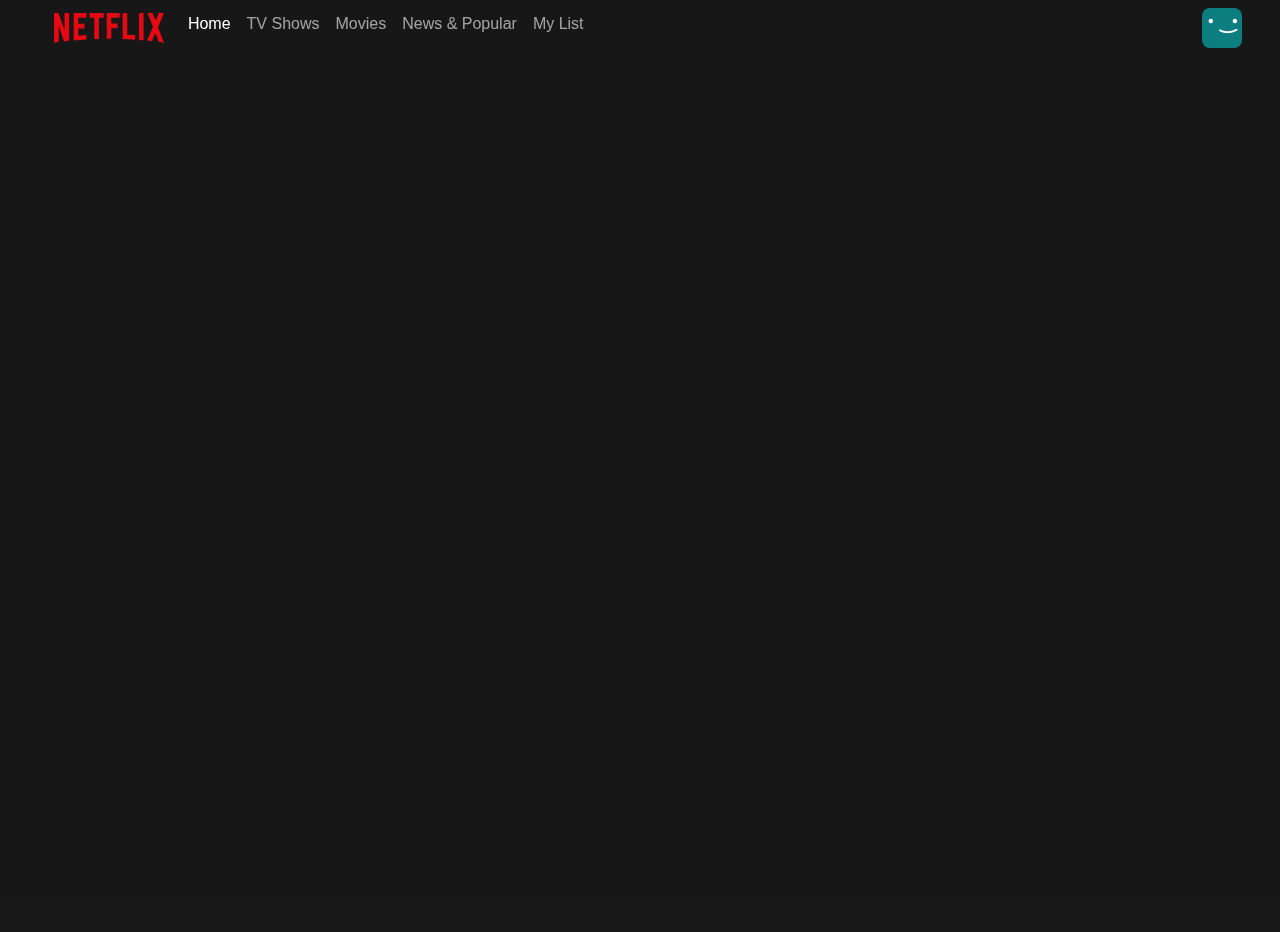
<file: index.html>
<!DOCTYPE html>
<html lang="en">
<head>
    <meta charset="UTF-8">
    <meta name="viewport" content="width=device-width, initial-scale=1.0">
    <title>Netflix Clone - Revised Version</title>
    <link rel="stylesheet" href="./CSS/index.css">
    <!-- Font Awesome CDN Link -->
    <link rel="stylesheet" href="https://cdnjs.cloudflare.com/ajax/libs/font-awesome/6.4.2/css/all.min.css" integrity="sha512-z3gLpd7yknf1YoNbCzqRKc4qyor8gaKU1qmn+CShxbuBusANI9QpRohGBreCFkKxLhei6S9CQXFEbbKuqLg0DA==" crossorigin="anonymous" referrerpolicy="no-referrer" />
    <!-- Favicon -->
    <link rel="shortcut icon" href="./Images/logo_small.png" type="image/x-icon">
</head>
<body>
    <!-- Header Section -->

    <header>
        <div class="navbar container">
            <div class="left_navbar">
                <a class="large_logo" href="./index.html"><svg class="logo" viewBox="0 0 111 30" fill="rgb(229, 9, 20)" style="color: aqua;" data-uia="netflix-logo" class="svg-icon svg-icon-netflix-logo" aria-hidden="true" focusable="false"><g style="color: aqua;" id="netflix-logo"><path d="M105.06233,14.2806261 L110.999156,30 C109.249227,29.7497422 107.500234,29.4366857 105.718437,29.1554972 L102.374168,20.4686475 L98.9371075,28.4375293 C97.2499766,28.1563408 95.5928391,28.061674 93.9057081,27.8432843 L99.9372012,14.0931671 L94.4680851,-5.68434189e-14 L99.5313525,-5.68434189e-14 L102.593495,7.87421502 L105.874965,-5.68434189e-14 L110.999156,-5.68434189e-14 L105.06233,14.2806261 Z M90.4686475,-5.68434189e-14 L85.8749649,-5.68434189e-14 L85.8749649,27.2499766 C87.3746368,27.3437061 88.9371075,27.4055675 90.4686475,27.5930265 L90.4686475,-5.68434189e-14 Z M81.9055207,26.93692 C77.7186241,26.6557316 73.5307901,26.4064111 69.250164,26.3117443 L69.250164,-5.68434189e-14 L73.9366389,-5.68434189e-14 L73.9366389,21.8745899 C76.6248008,21.9373887 79.3120255,22.1557784 81.9055207,22.2804387 L81.9055207,26.93692 Z M64.2496954,10.6561065 L64.2496954,15.3435186 L57.8442216,15.3435186 L57.8442216,25.9996251 L53.2186709,25.9996251 L53.2186709,-5.68434189e-14 L66.3436123,-5.68434189e-14 L66.3436123,4.68741213 L57.8442216,4.68741213 L57.8442216,10.6561065 L64.2496954,10.6561065 Z M45.3435186,4.68741213 L45.3435186,26.2498828 C43.7810479,26.2498828 42.1876465,26.2498828 40.6561065,26.3117443 L40.6561065,4.68741213 L35.8121661,4.68741213 L35.8121661,-5.68434189e-14 L50.2183897,-5.68434189e-14 L50.2183897,4.68741213 L45.3435186,4.68741213 Z M30.749836,15.5928391 C28.687787,15.5928391 26.2498828,15.5928391 24.4999531,15.6875059 L24.4999531,22.6562939 C27.2499766,22.4678976 30,22.2495079 32.7809542,22.1557784 L32.7809542,26.6557316 L19.812541,27.6876933 L19.812541,-5.68434189e-14 L32.7809542,-5.68434189e-14 L32.7809542,4.68741213 L24.4999531,4.68741213 L24.4999531,10.9991564 C26.3126816,10.9991564 29.0936358,10.9054269 30.749836,10.9054269 L30.749836,15.5928391 Z M4.78114163,12.9684132 L4.78114163,29.3429562 C3.09401069,29.5313525 1.59340144,29.7497422 0,30 L0,-5.68434189e-14 L4.4690224,-5.68434189e-14 L10.562377,17.0315868 L10.562377,-5.68434189e-14 L15.2497891,-5.68434189e-14 L15.2497891,28.061674 C13.5935889,28.3437998 11.906458,28.4375293 10.1246602,28.6868498 L4.78114163,12.9684132 Z" id="Fill-14"></path></g></svg></a>
                <a class="small_logo" href="./index.html"><img src="./Images/logo_small.png" alt=""></a>
                <ul class="desktop_navbar_list">
                    <li class="navbar_link active_link"><a href="./index.html">Home</a></li>
                    <li class="navbar_link"><a href="#">TV Shows</a></li>
                    <li class="navbar_link"><a href="#">Movies</a></li>
                    <li class="navbar_link"><a href="#">News & Popular</a></li>
                    <li class="navbar_link"><a href="#">My List</a></li>
                </ul>
                <div class="small_devices_navbar">
                    <h3 class="heading">Menu</h3>
                    <ul class="tablet_mobile_navbar_list">
                        <li class="navbar_link active_link"><i class="fa-solid fa-house"></i><a href="./index.html">Home</a></li>
                        <li class="navbar_link"><i class="fa-solid fa-clapperboard"></i><a href="#">TV Shows</a></li>
                        <li class="navbar_link"><i class="fa-solid fa-film"></i><a href="#">Movies</a></li>
                        <li class="navbar_link"><i class="fa-solid fa-arrow-trend-up"></i><a href="#">New & Popular</a></li>
                        <li class="navbar_link"><i class="fa-solid fa-list"></i><a href="#">My List</a></li>
                        <li class="navbar_link"><i class="fa-solid fa-bell"></i><a href="#">Notifications</a></li>
                    </ul>
                </div>
            </div>
            <div class="right_navbar">
                <i class="navbar_link search_icon fa-solid fa-magnifying-glass"></i>
                <i class="navbar_link bell_icon fa-solid fa-bell"></i>
                <img src="./Images/user_avatar.png" class="navbar_link user_avatar" alt="User Avatar">
            </div>
        </div>
    </header>

    <!-- Header Section -->

    <!-- Banner Section -->
    <section class="banner">
        <div class="overlay"></div>
    </section>

    <!-- Banner Section -->

    <!-- Movie Categories Section -->

    <section class="movie_categories_section">
        
    </section>

    <!-- Movie Categories Section -->

    <!-- Scripts -->
    <script src="./JavaScript/index.js" defer></script>
    <script src="./JavaScript/carousel.js" defer></script>
</body>
</html>
</file>
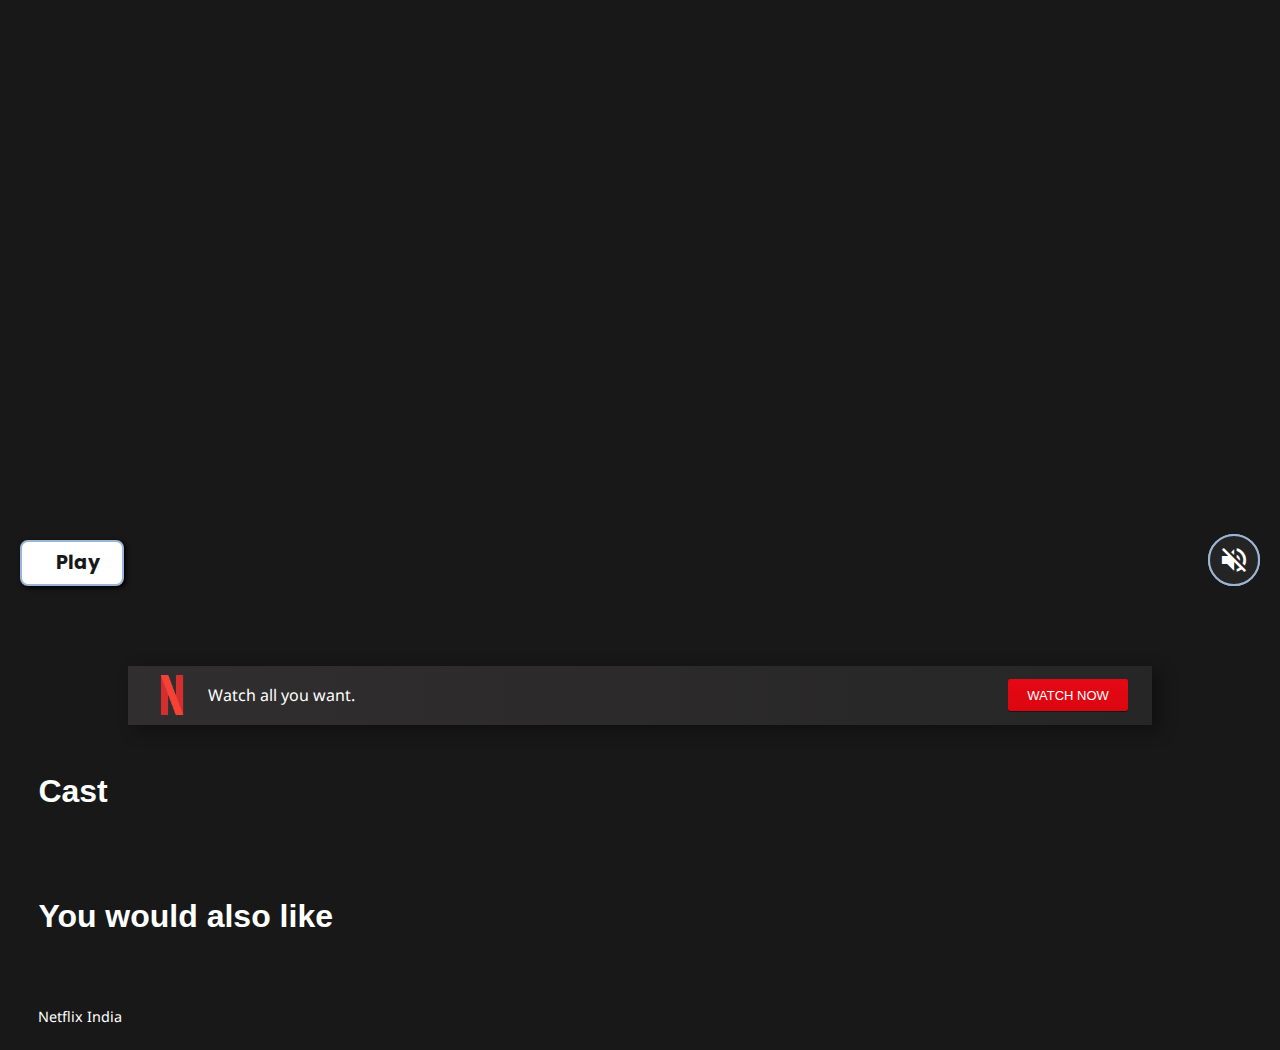
<file: HTML/movie_details.html>
<!DOCTYPE html>
<html lang="en">

<head>
    <meta charset="UTF-8">
    <meta name="viewport" content="width=device-width, initial-scale=1.0">
    <title>Movie Details</title>
    <link rel="stylesheet" href="../CSS/movie_details.css">
    <!-- Font Awesome CDN Link -->
    <link rel="stylesheet" href="https://cdnjs.cloudflare.com/ajax/libs/font-awesome/6.4.2/css/all.min.css"
        integrity="sha512-z3gLpd7yknf1YoNbCzqRKc4qyor8gaKU1qmn+CShxbuBusANI9QpRohGBreCFkKxLhei6S9CQXFEbbKuqLg0DA=="
        crossorigin="anonymous" referrerpolicy="no-referrer" />
    <!-- Google Icons Link -->
    <link href="https://fonts.googleapis.com/icon?family=Material+Icons" rel="stylesheet">
    <!-- Favicon -->
    <link rel="shortcut icon" href="../Images/logo_small.png" type="image/x-icon">
</head>

<body>
    <!-- Video Container -->

    <div class="video_container">
        <div class="video">
            <div id="player"></div>
            <div class="iframe_overlay"></div>
            <div class="iframe_bottom_overlay"></div>
            <div class="buttons">
                <button class="play"><i class="playBtn fa-solid fa-play"></i> Play</button>
                <div class="volume_buttons">
                    <span class="unmute material-icons">
                        volume_up
                    </span>
                    <span class="mute material-icons">
                        volume_off
                    </span>
                </div>
            </div>
        </div>
    </div>

    <!-- Video Container -->

    <!-- Watch Now Container -->

    <div class="watch_now_section">
        <div class="watch_now">
            <img src="../Images/logo_small.png" alt="">
            <div class="netflix_details">
                <span>Watch all you want.</span>
                <a href="./video_player.html"><button class="watch">WATCH NOW</button></a>
            </div>
        </div>
    </div>

    <!-- Watch Now Container -->

    <!-- Movie Details Section -->

    <section class="movie_details_section">

    </section>

    <!-- Movie Details Section -->

    <!-- Cast Details -->

    <section class="cast_section">
        <div class="cast_container container">
            <h2 class="cast_heading">Cast</h2>
            <div class="cast">
                
            </div>
        </div>
    </section>

    <!-- Cast Details -->

    <!-- You may also like Section -->
    <section class="similar_movies_section">
        <div class="similar_movies_container container">
            <h2 class="heading">You would also like</h2>
            <div class="similar_movies">

            </div>
        </div>
    </section>

    <!-- Footer Section -->
    <footer class="container">
        <p>Netflix India</p>
    </footer>
    <!-- Footer Section -->

    <!-- Script -->
    <script type="module" src="../JavaScript/movie_details.js" defer></script>
    <script src="../JavaScript/youtubeIframeApi.js" defer></script>
</body>

</html>
</file>
<file: CSS/index.css>
/* Imports */
@import url('https://fonts.googleapis.com/css2?family=Bebas+Neue&family=Noto+Sans&family=Poppins&display=swap');
/* Resetting the Default CSS Styles */
* {
    padding: 0;
    margin: 0;
    box-sizing: border-box;
    font-family: 'Bebas Neue', sans-serif;
}

/* Body */

body {
    background-color: #181818;
}

/* Body */

/* Header */

header {
    position: fixed;
    top: 0;
    left: 0;
    width: 100%;
    padding: .8rem 0rem .8rem 1rem;
    z-index: 100;
    transition: all .5s ease;
}

.navbar {
    display: flex;
    justify-content: space-between;
    align-items: center;
    color: #fff;
}

.navbar .left_navbar, 
.navbar .right_navbar {
    display: flex;
}

.navbar .left_navbar .logo {
    max-width: 110px;
    width: 100%;
    cursor: pointer;
}

.navbar .left_navbar .small_logo {
    display: none;
}

.navbar .desktop_navbar_list {
    display: flex;
    margin-left: 1.5rem;
    margin-top: .1rem;
}

.navbar .small_devices_navbar {
    display: none;
}

.desktop_navbar_list .navbar_link {
    list-style: none;
    margin-right: 1rem;
    opacity: .6;
    cursor: pointer;
}

.desktop_navbar_list .navbar_link a {
    text-decoration: none;
    color: #fff;
    font-family: 'Segoe UI', Tahoma, Geneva, Verdana, sans-serif;
}

.desktop_navbar_list .navbar_link.active_link {
    opacity: 1;
}

.desktop_navbar_list .navbar_link:hover {
    opacity: 1;
}

.right_navbar {
    align-items: center;
}

.right_navbar .user_avatar {
    max-width: 40px;
    border-radius: 8px;
    margin-top: -5px;
}

.right_navbar .navbar_link {
    margin-left: 1.5rem;
    cursor: pointer;
}

/* Header */

/* Banner Section */

.banner {
    display: flex;
    background-size: cover;
    background-repeat: no-repeat;
    background-position: center;
    height: 100vh;
    min-height: 100vh;
    max-width: 100%;
    position: relative;
    z-index: -1;
    color: #fff;
    width: 100%;
}

.banner::before {
    content: "";
    position: absolute;
    left: 0;
    top: 0;
    /* width: 69.5%; */
    width: 100%;
    height: 100%;
    background: linear-gradient(265deg, transparent, #181818, #181818);
    background: linear-gradient(250deg, transparent, transparent, #181818, #181818);
    z-index: -1;
}

.banner::after {
    content: "";
    position: absolute;
    left: 0;
    bottom: 0px;
    width: 100%;
    height: 200px;
    height: 26.1%;
    background: linear-gradient(180deg, transparent, #181818);
    z-index: -1;
}

.overlay {
    position: absolute;
    top: 0;
    left: 0;
    background-color: #181818;
    opacity: .3;
    height: 100%;
    width: 100%;
}

.banner .banner_container {
    z-index: 1;
    margin-top: 12rem;
    padding-left: 4rem;
}

.banner .banner_container .netflix_tag {
    display: flex;
    align-items: center;
    margin-left: -.3rem;
}

.banner .banner_container .netflix_tag img {
    width: 25px;
    height: 25px;
}

.banner .banner_container .netflix_tag p {
    letter-spacing: 7px;
    margin-left: .3rem;
    font-size: .8rem;
    color: #a3a3a3;
    font-weight: bold;
    font-family: 'Poppins', sans-serif;
}

.banner .banner_container .movie_name {
    font-family: Helvetica, Arial, sans-serif;
    margin-top: 2rem;
    font-size: 1.5rem;
}

.banner .banner_container .movie_other_details {
    display: flex;
    column-gap: .5rem;
    margin-top: 1.5rem;
}

.banner .banner_container .movie_other_details .movie_release_year,
.banner .banner_container .movie_other_details .movie_category {
    font-family: 'Poppins', sans-serif;
    font-size: .9rem;
    position: relative;
    padding-right: .7rem;
    color: #a3a3a3;
}

.banner .banner_container .movie_other_details .movie_release_year::after {
    content: "";
    position: absolute;
    right: 0;
    top: 0;
    width: 2px;
    height: 90%;
    line-height: 0.95rem;
    background-color: #a3a3a3;

}

.banner .banner_container .movie_description {
    margin-top: 1.5rem;
    max-width: 500px;
    width: 100%;
    font-family: 'Segoe UI', Tahoma, Geneva, Verdana, sans-serif;
    font-weight: 400;
}

/* Banner Section */

/* Movie Categories Container */

.movie_categories_section {
    margin: 2rem 0rem;
}

.movie_categories_section .movie_container {
    margin-bottom: 0rem;
    position: relative;
}

.movie_categories_section .movie_container .prev_button, 
.movie_categories_section .movie_container .next_button {
    position: absolute;
    font-size: 1.3rem;
    color: rgb(229, 9, 20);
    cursor: pointer;
    height: 55%;
    width: 80px;
    padding-top: 80px;
    z-index: 2;
}

.movie_categories_section .movie_container .prev_button {
    top: calc(9%);
    left: -1.4%;
    display: none;
}

.movie_categories_section .movie_container .next_button {
    right: -1.4%;
    top: calc(9%);
    text-align: right;
}

.category_heading {
    font-family: 'Segoe UI', Tahoma, Geneva, Verdana, sans-serif;
    color: #fff;
    font-weight: 400;
    padding-left: .3rem;
    font-size: 1.3rem;
    position: absolute;
    top: -10px;
    width: 100%;
    cursor: pointer;
}

.category_heading .explore {
    font-family: 'Segoe UI', Tahoma, Geneva, Verdana, sans-serif;
    font-size: 1rem;
    margin-left: 1.3rem;
    visibility: hidden;
    transition: all .3s ease;
}

.category_heading:hover .explore {
    visibility: visible;
}

.category_heading .explore i {
    margin-left: .3rem;
    font-size: .8rem;
}

.movies_list {
    display: flex;
    align-items: center;
    margin-top: .7rem;
    overflow-x: auto;
    overflow-y: hidden;
    scroll-behavior: smooth;
    padding: 2rem 0rem 5rem .8rem;

    /* Hide scrollbar for IE, Edge and Firefox */
    -ms-overflow-style: none;  /* IE and Edge */
    scrollbar-width: none;  /* Firefox */
}

/* Hide scrollbar for Chrome, Safari and Opera */
.movies_list::-webkit-scrollbar {
    display: none;
}

.movie_item {
    transition: all .3s ease;
    position: relative;
    cursor: pointer;
    margin-left: .5rem;
    box-shadow: 2px 2px 5px #181818;
    transition: all .5s cubic-bezier(0.185, 0.135, 0.25, 1);
}

.movie_item:hover {
    z-index: 10;
    scale: 1.1;
} 

.movie_item:hover .movie_image {
    border-radius: 10px 10px 0 0;
}

.movie_item:hover .extra {
    display: block;
    border-radius: 0 0 20px 20px;
}

.movie_item:first-child {
    margin-left: 0;
}

.movies_list .movie_image {
    width: 299px;
    cursor: pointer;
    transition: all .4s ease;
}

.movies_list .movie_name {
    font-family: 'Segoe UI', Tahoma, Geneva, Verdana, sans-serif;
    text-align: center;
    color: #fff;
    padding: 0rem .5rem;
}

.movie_item .extra {
    display: none;
    transition: all .3s ease;
    width: 299px;
    background-color: #292727;
    color: #fff;
    position: absolute;
    bottom: -60px;
    padding: .9rem .7rem;
    z-index: 2;
}

.movie_item .extra i {
    font-size: 1.2rem;
    border-radius: 50%;
    border: 2px solid #9eb4d6;
    padding: .55rem .60rem;
    margin-right: .5rem;
    transition: all .3s ease;
}

.movie_item .extra i:hover {
    background-color: #464040;
}

.movie_item .extra .buttons {
    display: flex;
    justify-content: space-between;
}

.movie_item .extra .buttons .left_btns .like,
.movie_item .extra .buttons .left_btns .wishlist {
    position: relative;
}

.movie_item .extra .buttons .right_btns a {
    color: #fff;
}

.movie_item .extra .buttons .right_btns .more_details {
    margin-right: 0;
    position: relative;
}

.movie_item .extra .buttons .left_btns .like::after,
.movie_item .extra .buttons .left_btns .wishlist::after,
.movie_item .extra .buttons .right_btns .more_details::after {
    position: absolute;
    bottom: -29px;
    left: -15px;
    background-color: #000;
    border-color: #fff;
    color: #fff;
    width: max-content;
    height: 18px;
    line-height: 18px;
    padding: .1rem .3rem;
    font-size: .7rem;
    font-family: system-ui, -apple-system, BlinkMacSystemFont, 'Segoe UI', Roboto, Oxygen, Ubuntu, Cantarell, 'Open Sans', 'Helvetica Neue', sans-serif;
    font-weight: normal;
    text-align: center;
    visibility: hidden;
}

.movie_item .extra .buttons .left_btns .like::after {
    content: 'Like';
    bottom: -29px;
    left: 2px;
    padding: .1rem .5rem;
}

.movie_item .extra .buttons .left_btns .wishlist::after {
    content: 'Wishlist';
    bottom: -29px;
    left: -7px;
    padding: .1rem .5rem;
}

.movie_item .extra .buttons .right_btns .more_details::after {
    content: 'More Details';
}

.movie_item .extra .buttons .left_btns .like:hover::after,
.movie_item .extra .buttons .left_btns .wishlist:hover::after,
.movie_item .extra .buttons .right_btns .more_details:hover::after {
    visibility: visible;
}

.movie_data {
    margin-top: .8rem;
    padding: 0rem .25rem;
}

.movie_data *, .movie_genres * {
    font-family: 'Segoe UI', Tahoma, Geneva, Verdana, sans-serif;
}

.movie_data .match {
    color: rgb(102, 187, 106);
    font-size: .90rem;
}

.movie_data .age_limit_box, .movie_data .hd {
    border: 1px solid #9eb4d6;
    width: fit-content;
    display: inline-block;
    margin-left: .3rem;
    padding: .1rem;
    font-size: .7rem;
}

.movie_data .duration {
    font-size: .90rem;
    margin-left: .4rem;
}

.movie_genres {
    display: flex;
    column-gap: 1.4rem;
    flex-wrap: wrap;
    font-size: .90rem;
    margin-top: .5rem;
    padding: 0rem .25rem;
    list-style-type: none;
}

.movie_genres li {
    position: relative;
}

.movie_genres li:nth-child(2)::before,
.movie_genres li:nth-child(3)::before {
    content: '\2022';
    position: absolute;
    left: -10px;
    top: 0.5px;
    color: #9eb4d6;
}

/* Movie Categories Container */


/* Media Queries */

/* Max Width : 1000px */
@media screen and (max-width : 1000px) {
    /* Header Section */
    .navbar .desktop_navbar_list {
        display: none;
    }

    .navbar .small_devices_navbar {
        display: inline;
        position: relative;
    }    

    .navbar .heading {
        font-family: 'Segoe UI', Tahoma, Geneva, Verdana, sans-serif;
        margin-left: 1.5rem;
        font-size: 1.2rem;
        padding: .1rem .3rem .3rem .3rem;
        cursor: pointer;
    }

    .navbar .heading:hover {
        background-color: #302d2d;
        border-radius: .5rem;
    }

    .small_devices_navbar .tablet_mobile_navbar_list {
        display: flex;
        flex-direction: column;
        position: absolute;
        background: #302d2d;
        width: max-content;
        transition: all .3s ease-out;
        top: 55px;
        max-height: 0px;
        overflow: hidden;
        padding: 0rem .4rem;
    }

    .tablet_mobile_navbar_list.show {
        max-height: 260px;
        padding: .4rem;
    }

    .tablet_mobile_navbar_list .navbar_link {
        list-style: none;
        cursor: pointer;
        width: max-content;
        padding: .45rem 2.5rem .45rem 1rem;
        width: 100%;
        display: flex;
        align-items: center;
        font-size: .97rem;
        border-radius: .2rem;
    }

    .tablet_mobile_navbar_list .navbar_link:hover {
        background: #444;
    }

    .tablet_mobile_navbar_list li a {
        text-decoration: none;
        color: #fff;      
        margin-left: .7rem;  
        font-family: 'Segoe UI', Tahoma, Geneva, Verdana, sans-serif;
        font-weight: 400;
    }

    .right_navbar .bell_icon {
        display: none;
    }
    /* Header Section */

    /* Banner Section */
    .banner::before {
        width: 75%;
    }

    .banner .overlay {
        opacity: .7;
    }

    .banner .movie_name {
        width: 90%;
    }

    .banner .banner_container .movie_description {
        width: 85%;
    }
    /* Banner Section */

    /* Movie Categories Section */
    .movie_container .movie_image {
        width: 269px;
    }

    .movie_container .extra {
        width: 269px;
    }

    .extra .left_btns i, .extra .right_btns i {
        font-size: .95rem;
    }

    .extra .movie_genres li {
        font-size: .85rem;
    }
    /* Movie Categories Section */
}

/* Max-Width : 768px */
@media screen and (max-width:768px) {
    /* Body */
    body * {
        -webkit-tap-highlight-color: transparent;
    }
    /* Body */
    /* Movie Categories Section */
    .movie_categories_section .category_heading:hover .explore {
        visibility: hidden;
    }

    .movie_item .extra .buttons .left_btns .like:hover::after,
    .movie_item .extra .buttons .left_btns .wishlist:hover::after,
    .movie_item .extra .buttons .right_btns .more_details:hover::after {
        visibility: hidden;
    }
    /* Movie Categories Section */
}

/* Max Height : 600px */
@media screen and (max-width: 600px) {
    /* Header Section */
    .left_navbar .large_logo {
        display: none;
    }

    .navbar .left_navbar .small_logo {
        display: block;
        margin-top: .2rem;
    }

    .small_logo img {
        width: 35px;
    }

    .small_devices_navbar .heading {
        margin-left: .3rem;
        margin-top: .3rem;
    }
    /* Header Section */

    /* Banner Section */
    .banner .banner_container {
        padding-left: 2rem;
    }
    /* Banner Section */

    /* Movie Categories Section */
    .movie_categories_section {
        margin: -10rem 0rem;
    }

    .movie_categories_section .movie_container .prev_button,
    .movie_categories_section .movie_container .next_button {
        top: 3%;
        margin-top: 1rem;
        width: 50px;
    }

    .movie_container .movie_name {
        font-size: .8rem;
    }
    .movie_container .movie_image {
        width: 245px;
    }

    .movie_container .extra {
        width: 245px;
    }

    .extra .left_btns i, .extra .right_btns i {
        font-size: .9rem;
    }

    .extra .movie_genres li {
        font-size: .75rem;
    }
    /* Movie Categories Section */
}

/* Max Width : 400px */
@media screen and (max-width : 400px) {
    /* Header Section */
    .small_devices_navbar .tablet_mobile_navbar_list li {
        padding: .45rem 2rem 0.45rem 1rem;
    }

    .small_devices_navbar li a {
        font-size: .9rem;
    }
    /* Header Section */

     /* Banner Section */
    .banner .banner_container .movie_description {
        width: 95%;
    }
    /* Banner Section */

    /* Movie Categories Section */
    .movie_categories_section .movie_container .prev_button,
    .movie_categories_section .movie_container .next_button {
        margin-top: 1rem;
        width: 35px;
    }
    
    .movie_container .movie_name {
        font-size: .8rem;
    }
    .movie_container .movie_image {
        width: 215px;
    }

    .movie_container .extra {
        width: 215px;
    }

    .extra .left_btns i, .extra .right_btns i {
        font-size: .9rem;
    }

    .extra .movie_data .match, 
    .extra .movie_data .age_limit,
    .extra .movie_data .duration,
    .extra .movie_data .quality {
        font-size: .8rem;
    }

    .extra .movie_genres li {
        font-size: .8rem;
    }

    .extra .movie_genres li::before {
        content: "";
    }
    /* Movie Categories Section */
    
}

/* Utility Clases */
.container {
    max-width: 94%;
    margin: 0rem auto;
}

.black_bg {
    background-color: #000;
}

.likeBtn_liked, .wishlist_clicked {
    background-color: #464040;
}
</file>
<file: CSS/movie_details.css>
/* Imports */
@import url('https://fonts.googleapis.com/css2?family=Bebas+Neue&family=Noto+Sans&family=Poppins&display=swap');

/* Resetting CSS */
*,
*::after,
*::before {
    padding: 0;
    margin: 0;
    box-sizing: border-box;
}

body {
    background-color: #181818;
    font-family: 'Segoe UI', Tahoma, Geneva, Verdana, sans-serif;
}

/* Video Container */

.video {
    position: relative;
    /* min-height: 100vh; */
    padding-bottom: 52%;
}

.video_container .video iframe {
    position: absolute;
    width: 100%;
    height: max-content;
    aspect-ratio: 16/9;
    z-index: -2;
}

.iframe_overlay {
    position: absolute;
    top: 0;
    width: 100%;
    height: 100%;
    background: linear-gradient(to bottom, transparent, transparent transparent, #181818);
    z-index: -1;
}

.iframe_bottom_overlay {
    position: absolute;
    bottom: -60px;
    background: linear-gradient(180deg,
            #181818,
            #181818,
            #181818,transparent,#181818 );
    width: 100%;
    height: 120px;
    z-index: -1;
}

.buttons {
    display: flex;
    justify-content: space-between;
    width: 100%;
    z-index: 100;
    color: #fff;
}

.buttons button {
    border: none;
    font-size: 1.2rem;
    font-weight: bold;
    font-family: 'Poppins', sans-serif;
    padding: .4rem 1.4rem;
    background-color: #fff;
    color: #181818;
    display: flex;
    align-items: center;
    column-gap: .7rem;
    border-radius: .5rem;
    left: 20px;
    box-shadow: 2px 2px 5px #000; 
    border: 2px solid #9eb4d6;
    transition: all .2s ease-in;
}

.buttons button:hover {
    background-color: #181818;
    color: #fff;
}

.buttons button, .buttons .volume_buttons span {
    position: absolute;
    bottom: 80px;
    cursor: pointer;
}

.buttons button i, .buttons .volume_buttons span {
    font-size: 2rem;    
}

.buttons .volume_buttons span {
    right: 20px;
    background-color: #252424;
    border-radius: 50%;
    color: #fff;
    padding: .5rem;
    border: 2px solid #9eb4d6;
    transition: all .15s ease-in;
}

.buttons .volume_buttons span:hover {
    border-color: #fff;
    background-color: #181818;
}

/* Video Container */

/* Watch Now Container */

.watch_now_section {
    background-color: #181818;
}

.watch_now {
    max-width: 80%;
    display: flex;
    align-items: center;
    column-gap: 1rem;
    color: #fff;
    margin: 0rem auto 2rem auto;
    background: linear-gradient(to right, #302e2e, #272626);
    padding: .6rem 1.5rem;
    box-shadow: 8px 5px 16px 0 rgba(0,0,0,.37);
    font-family: 'Noto Sans', sans-serif;   
}

.watch_now .netflix_details {
    display: flex;
    justify-content: space-between;
    width: 100%;
    column-gap: 1rem;
    align-items: center;
}

.watch_now img {
    width: 40px;
}

.watch_now button.watch {
    background: linear-gradient(180deg,#e50914,#db0510);
    color: #fff;
    border: none;
    padding: .55rem 1.2rem;
    box-shadow: 0 1px 0 rgba(0,0,0,.45);
    font-size: 13px;
    line-height: 15px;
    border-radius: .15rem;
    cursor: pointer;
}

/* Watch Now Container */


/* Movie Details */

.movie_details_section {
    color: #fff;
    margin-top: 3rem;
}

.movie_details_section .movie_title {
    font-size: 2rem;
}

.details {
    display: flex;
    align-items: center;
    column-gap: 5rem;
}

.movie_details_section .movie_details {
    margin-top: 0.5rem;
    max-width: 70%;
}

.movie_details .extra {
    display: flex;
    column-gap: .63rem;
    font-size: 1.05rem;
}

.movie_details .extra .match {
    color: rgb(102, 187, 106);
}

.extra .age_limit_box, .extra .hd {
    border: 1px solid #9eb4d6;
    width: fit-content;
    display: inline-block;
    margin-left: .3rem;
    padding: .25rem .1rem;
    font-size: .7rem;
    height: fit-content;
}

.movie_details .description {
    margin-top: 1.5rem;
}

.movie_details .description p {
    margin-top: .5rem;
}

.other_details .genres {
    display: flex;
}

.other_details .genres ul {
    display: flex;
    list-style: none;
    column-gap: .5rem;
    margin-left: .5rem;
}

.other_details .genres ul li {
    width: max-content;
}

.other_details ul li:first-child {
    margin-left: 0;
}

.other_details .language {
    margin-top: 1rem;
}

/* Movie Details */

/* Cast Details */

.cast_section {
    margin-top: 2.5rem;
}

.cast_section .cast_heading {
    color: #fff;
    font-size: 2rem;
}

.cast {
    display: grid;
    grid-template-columns: repeat(auto-fill, minmax(180px, 2fr));
    margin-top: 1.5rem;
    column-gap: 1rem;
    row-gap: 3rem;
}

.cast .cast_image {
    height: 300px;
    cursor: pointer;
}

.cast .cast_image img {
    width: 100%;
    height: 100%;
    object-fit: cover;
    border-radius: .3rem;
    transition: all .5s ease;
    overflow: hidden;
}

.cast .cast_image img:hover {
    transform: scale(1.1);
}

.cast .cast_image .cast_name {
    color: #fff;
    text-align: center;
}

/* Cast Details */

/* Similar Movies */

.similar_movies_section {
    margin-top: 4rem;
}

.similar_movies_container .heading {
    color: #fff;
    font-size: 2rem;
}

.similar_movies {
    display: grid;
    grid-template-columns: repeat(auto-fill, minmax(300px, 1fr));
    row-gap: 1rem;
    column-gap: 1rem;
    margin-top: 1.5rem;
}

.similar_movies_container .similar_movies .movie {
    background-color: #332d2d;
    border-radius: .5rem;
    overflow: hidden;
    color: #fff;
    padding-bottom: 1rem;
    cursor: pointer;
    transition: all .2s ease;
}

.similar_movies_container .movie:hover .image_overlay {
    /* opacity: 0; */
    background: linear-gradient(to bottom, #000, transparent, transparent, transparent, #000);
}

.similar_movies_container .similar_movies .movie .top {
    position: relative;
    width: 100%;
}

.similar_movies_container .similar_movies .movie .image {
    position: relative;
    height: 220px;
}

.similar_movies_container .similar_movies .movie img {
    width: 100%;
    height: 100%;
    padding: 0;
}

.similar_movies_container .similar_movies .image_overlay {
    position: absolute;
    top: 0px;
    left: 0;
    background-color: black;
    width: 100%;
    height: 100%;
    opacity: .5;

}

.similar_movies .movie .top .movie_name,
.similar_movies .movie .top .movie_duration {
    padding: 0rem .5rem;
    font-weight: 500;
}

.similar_movies .movie .top .movie_name {
    position: absolute;
    bottom: 5px;
    left: 0px;
    font-size: 1.15rem;
}

.similar_movies .movie .top .movie_duration {
    position: absolute;
    right: 5px;
    top: 5px;
}

.similar_movies .movie .bottom {
    padding: 0rem .5rem;
    margin-top: 1rem;
}

.similar_movies .movie .bottom .movie_details {
    display: flex;
    justify-content: space-between;
    align-items: center;
}

.similar_movies .movie .movie_details .details { 
    display: block;
    width: 100%;
}

.similar_movies .movie .movie_details .details .other { 
    display: flex;
    margin-top: 1rem;
}

.similar_movies .movie .movie_details .buttons {
    display: flex;
    justify-content: flex-end;
}

.similar_movies .movie .movie_details .buttons i.wishlist,
.similar_movies .movie .movie_details .buttons i.wishlist_clicked,
.similar_movies .movie .movie_details .buttons i.more_details {
    font-size: 1.3rem;
    border-radius: 50%;
    border: 2px solid #9eb4d6;
    padding: .60rem .65rem;
    margin-right: .5rem;
    transition: all .3s ease;
    cursor: pointer;
    position: relative;
}

.movie_details .buttons i:hover {
    background-color: #464040;
}

.similar_movies .movie .movie_details .buttons i.wishlist::after,
.similar_movies .movie .movie_details .buttons i.more_details::after {
    position: absolute;
    content: "";
    bottom: -29px;
    left: -3px;
    background-color: #000;
    border-color: #fff;
    color: #fff;
    width: max-content;
    height: 18px;
    font-size: .75rem;
    font-family: system-ui, -apple-system, BlinkMacSystemFont, 'Segoe UI', Roboto, Oxygen, Ubuntu, Cantarell, 'Open Sans', 'Helvetica Neue', sans-serif;
    font-weight: normal;
    text-align: center;
    visibility: hidden;
}

.similar_movies .movie .movie_details .buttons i.wishlist:hover::after,
.similar_movies .movie .movie_details .buttons i.more_details:hover::after {
    visibility: visible;
}

.similar_movies .movie .movie_details .buttons i.wishlist::after {
    content: "Wishlist";
    padding: .3rem .3rem 1rem .3rem;
}

.similar_movies .movie .movie_details .buttons i.more_details::after {
    content: "More Details";
    left: -20px;
    padding: .3rem .3rem 1rem .3rem;
}


.similar_movies .movie .movie_details .buttons a {
    color: #fff;
}

.details .match {
    color: rgb(102, 187, 106);
}

.details .other .age_limit_box {
    border: 1px solid #9eb4d6;
    padding: .18rem .13rem;
    font-size: .7rem;
}

.details .other .year_of_release {
    margin-left: .6rem;
}

.bottom .description {
    margin-top: 10px;
}
/* Similar Movies */

/* Footer Section */
footer {
    padding-top: 3rem;
    padding-bottom: 1.5rem;
}

footer p {
    font-family: 'Noto Sans', sans-serif;
    font-size: .90rem;
    color: #fff;
}

/* Footer Section */


/* Media Queries */
@media screen and (max-width : 768px) {
    /* Cast Details Section */

    .cast_section  {
        /* Removing Blue Highlight */
        pointer-events: none;
        -webkit-tap-highlight-color: transparent;
        -webkit-touch-callout: none;
        -webkit-user-select: none;
        -khtml-user-select: none;
        -moz-user-select: none;
        -ms-user-select: none;
        user-select: none;
    }

    /* Cast Details Section */

    /* Similar Movies Section */

    .similar_movies .movie .movie_details .buttons i.more_details:hover::after {
        visibility: hidden;
    }

    /* Similar Movies Section */
}

@media screen and (max-width : 670px) {
    /* Video Container */
    .video_container {
        margin-bottom: 4rem;
    }

    .iframe_bottom_overlay {
        display: none;
    }

    .buttons button, .buttons .volume_buttons span {
        bottom: 0;
    }

    .buttons button {
        font-size: 1rem;
    }

    .buttons .volume_buttons span, .buttons button i {
        font-size: 1.7rem;
    }

    /* Video Container */

    /* Movie Details */
    .movie_details_section .movie_details {
        max-width: 95%;
    }
    .details {
        flex-direction: column;
        align-items: flex-start;
        row-gap: 1.6rem;
    }

    .other_details {
        font-size: 1.05rem;
    }

    /* Movie Details */

    .watch_now img {
        display: none;
    }

    .similar_movies {
        display: grid;
        grid-template-columns: repeat(auto-fill, minmax(300px, 1fr));
        row-gap: 1rem;
        column-gap: 1rem;
        margin-top: 1.5rem;
    }
}

@media screen and (max-width : 500px) {
    html {
        font-size: 14px;
    }

    /* Video Container */
    .iframe_overlay {
        display: none;
    }

    .buttons button {
        font-size: .9rem;
    }

    .buttons button i {
        font-size: 1rem;
    }

    .buttons .volume_buttons span {
        font-size: 1.7rem;
    }

    .buttons .volume_buttons span {
        top: 10px;
        height: max-content;
    }

    .buttons button {
        left: calc(50% - 50px);
        bottom: -65px;
    }

    /* Video Container */

    /* Watch Now Cantainer */
    .watch_now_section {
        display: flex;
        padding-top: 3rem;
    }
    .watch_now {
        padding: 1rem .8rem;
    }
    .watch_now .netflix_details {
        flex-direction: column;
        row-gap: .3rem;
    }

    .watch_now .netflix_details span {
        font-size: .9rem;
        box-shadow: none;
    }

    .watch_now img {
        display: block;
        width: 45px;
    }

    .watch_now .netflix_details .watch {
        font-size: .85rem;
    }

    /* Watch Now Cantainer */

    /* Movie Details Section */

    .movie_details_section {
        margin-top: 1rem;
    }


    /* Movie Details Section */
    
    /* Cast Details Cantainer */

    .cast {
        grid-template-columns: repeat(auto-fill, minmax(135px, 1fr));
    }

    .cast_section .cast_heading {
        font-size: 1.6rem;
    }

    /* Cast Details Cantainer */

    /* Similar Movies Cantainer */

    .similar_movies {
        grid-template-columns: repeat(auto-fill, minmax(250px, 1fr));
    }
    .similar_movies_container .heading {
        font-size: 1.6rem;
    }

    .bottom .description {
        display: none;
    }
    
    /* Similar Movies Cantainer */

}

@media screen and (max-width : 305px) { 
    /* Video Container */
    .buttons button {
        font-size: .8rem;
    }

    .buttons button {
        bottom: -54px;
    }

    /* Video Container */

    /* Movie Details Section */

    .movie_details_section .movie_details .extra {
        font-size: .85rem;
    }

    /* Movie Details Section */

    /* Watch Now Cantainer */

    .watch_now {
        padding: 1rem .8rem;
    }
    .watch_now .netflix_details {
        justify-content: center;
        row-gap: .3rem;
    }

    .watch_now .netflix_details span {
        display: none;
    }

    .watch_now .netflix_details button {
        font-size: .6rem;
    }

    .watch_now img {
        width: 40px;
    }

    /* Watch Now Cantainer */  
}

/* Utility Classes */

.container {
    max-width: 94%;
    margin: 0rem auto;
}

/* Utility Classes */

.wishlist_clicked {
    background-color: #464040;
}
</file>
